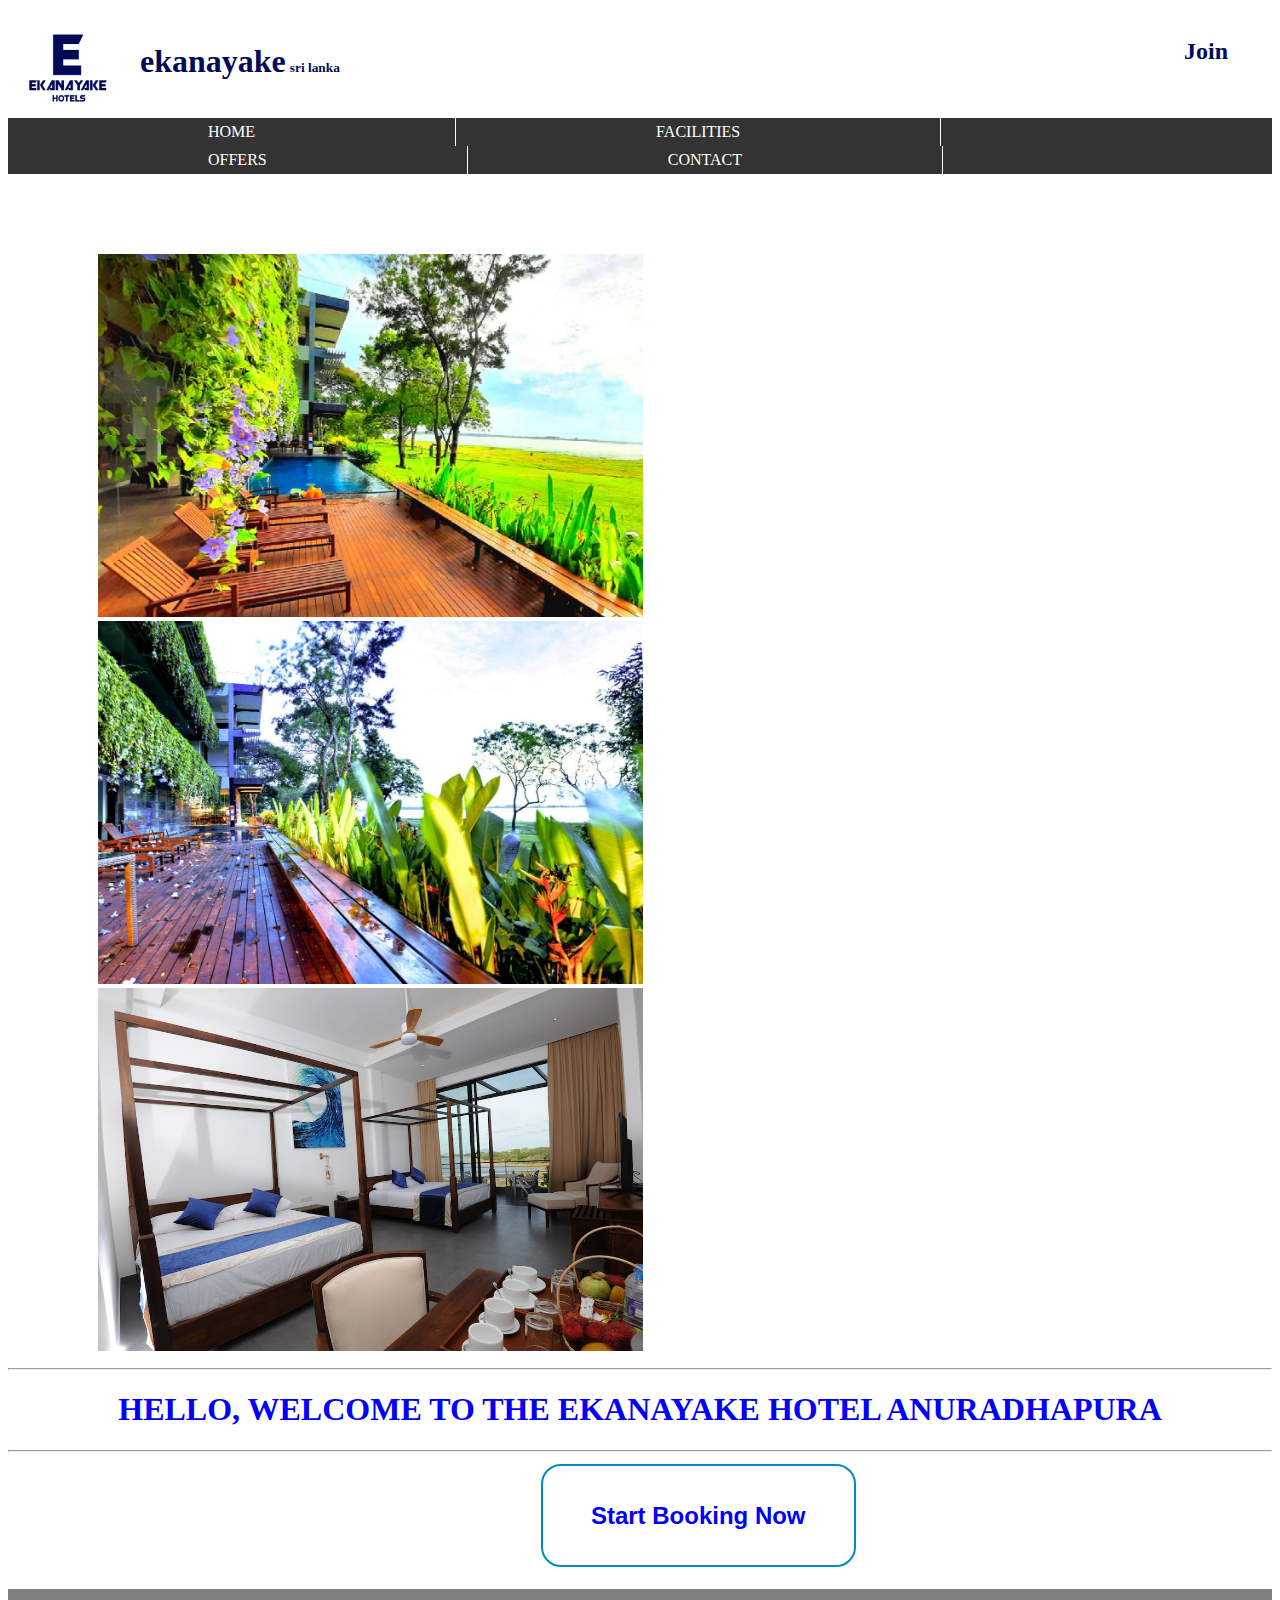
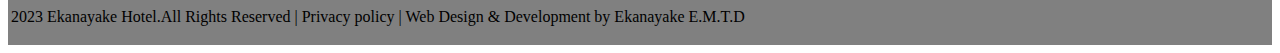
<file: Hotel(html,css)/index.html>
<!DOCTYPE html>
<head>
    <title>Hotel page</title>
    <link rel="stylesheet" href="stylesheet1.css">
    <link rel="stylesheet" href="stylesheet2.css">
    
    <link rel="stylesheet" href="stylesheet4.css">
    <link rel="stylesheet" href="stylesheet5.css">
    
</head>
<body>
    <div id="all">
        <header>
            <div id="logo">
                <img src="logo.png" alt="Hotel logo">
                <div id="name">
                    <h1>ekanayake </h1>
                    <div id="sri">
                        <h1>sri lanka</h1>
                    </div>
                    
                    <div id="login">
                        <h1>Join</h1>
                    </div>
                </div>
                
            </div>
            
        </header>
        <div id="navigation">
            <ul>
                <li><a href="index.html">HOME</a></li>
                <li><a href="facility.html">FACILITIES</a></li>
                <li><a href="offer.html">OFFERS</a></li>
                <li><a href="contact.html">CONTACT</a></li>
            </ul>
        </div>
        
    </div>
    <div id=bg>
        
        
        <div id="inputimg">
            <div id="gallery">
                <img src="img1.jpg" alt="photo of hotel">
                <div id="description"></div>
            </div>
        </div>

          

        <div id="inputimg">
            <div id="gallery">
                <img src="img2.jpeg" alt="photo of hotel">
                
            </div>
        </div>    

        <div id="inputimg">
            <div id="gallery">
                <img src="img3.jpg" alt="photo of hotel">
                
            </div>
        </div> 
        
        
    </div>
    <hr>

    <div id="text">
        <h1>HELLO, WELCOME TO THE EKANAYAKE HOTEL ANURADHAPURA</h1>
    </div>
    <hr>
    <div id="bk">

        <div id="Booking">
            <button class="button1"><h2>Start Booking Now</h2></button>
        
        </div>
    </div>
    <br>

    <footer>
        <p>2023 Ekanayake Hotel.All Rights Reserved | Privacy policy | Web Design & Development by Ekanayake E.M.T.D</p>
    </footer>   

</body>
</html>
</file>
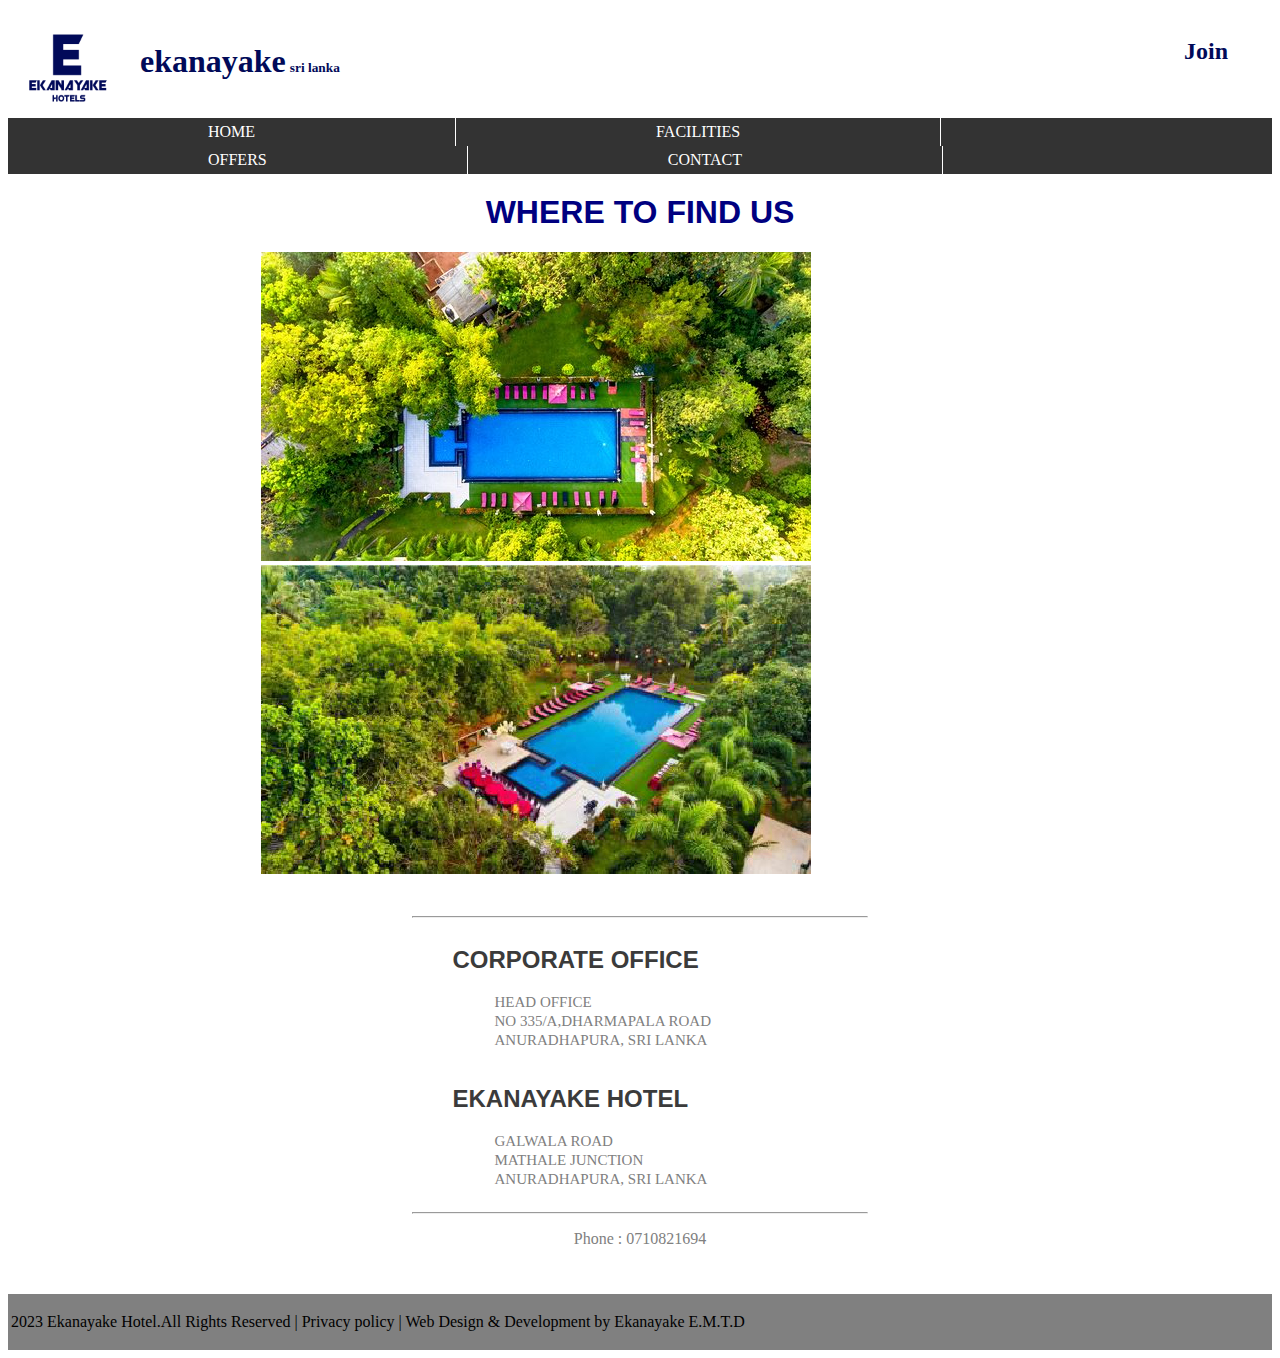
<file: Hotel(html,css)/contact.html>
<!DOCTYPE html>
<head>
    <title>Hotel page</title>
    <link rel="stylesheet" href="stylesheet1.css">
    <link rel="stylesheet" href="stylesheet2.css">
    <link rel="stylesheet" href="stylesheet7.css">
    
    
</head>
<body>
    <div id="all">
        <header>
            <div id="logo">
                <img src="logo.png" alt="Hotel logo">
                <div id="name">
                    <h1>ekanayake </h1>
                    <div id="sri">
                        <h1>sri lanka</h1>
                    </div>
                    
                    <div id="login">
                        <h1>Join</h1>
                    </div>
                </div>
                
            </div>
            
        </header>
        <div id="navigation">
            <ul>
                <li><a href="index.html">HOME</a></li>
                <li><a href="facility.html">FACILITIES</a></li>
                <li><a href="offer.html">OFFERS</a></li>
                <li><a href="contact.html">CONTACT</a></li>
            </ul>
        </div>
        
    </div>
    <br>

    <div id="findus">
        <h1>WHERE TO FIND US</h1>
    </div>


    <div id="image">

        <div id="contactpage">
            <img src="contactpage.jpg" alt="hotel">
        </div>

        <div id="contactpage">
            <img src="contactpage1.jpg" alt="hotel">
        </div>

     </div>   

        
    <div id="cont">
        <hr>

        <div id="contact">
            <div id="conplace">
                <h2>CORPORATE OFFICE</h2>
            </div>

            <div id="conaddress">
                <ul>
                    <li>HEAD OFFICE</li>
                    <li>NO 335/A,DHARMAPALA ROAD</li>
                    <li>ANURADHAPURA, SRI LANKA</li>
                </ul>
            </div>
        </div>

        <div id="contact">
            <div id="conplace">
                <h2>EKANAYAKE HOTEL</h2>
            </div>

            <div id="conaddress">
                <ul>
                    <li>GALWALA ROAD</li>
                    <li>MATHALE JUNCTION</li>
                    <li>ANURADHAPURA, SRI LANKA</li>
                </ul>
            </div>
        </div>

        <hr>

        <div id="number">
            <p>Phone : 0710821694</p> 
        </div>

    </div>

    <footer>
        <p>2023 Ekanayake Hotel.All Rights Reserved | Privacy policy | Web Design & Development by Ekanayake E.M.T.D</p>
    </footer>   

</body>
</html>
</file>
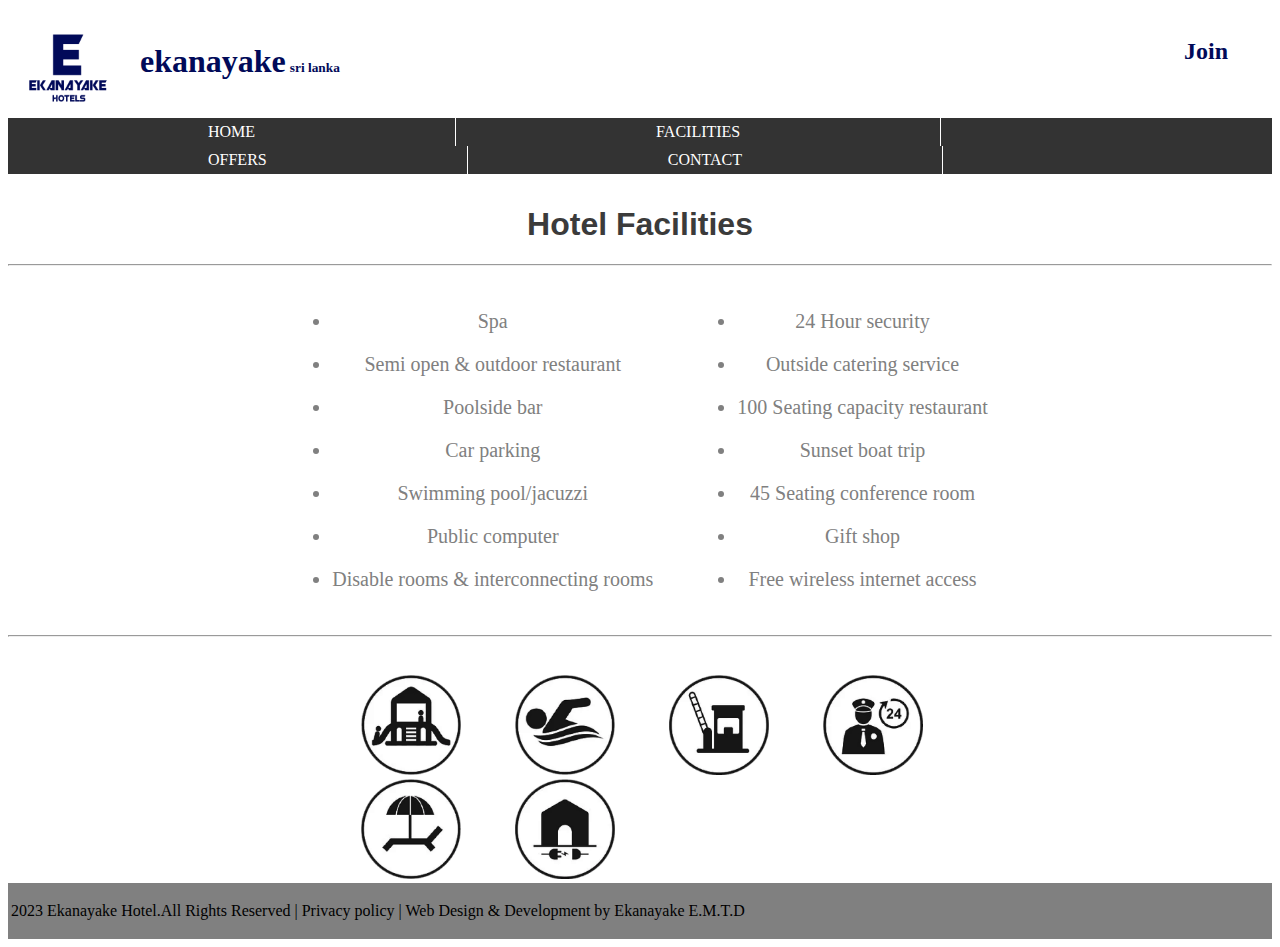
<file: Hotel(html,css)/facility.html>
<!DOCTYPE html>
<head>
    <title>Hotel page</title>
    <link rel="stylesheet" href="stylesheet1.css">
    <link rel="stylesheet" href="stylesheet2.css">
    <link rel="stylesheet" href="stylesheet6.css">
    
    
</head>
<body>
    <div id="all">
        <header>
            <div id="logo">
                <img src="logo.png" alt="Hotel logo">
                <div id="name">
                    <h1>ekanayake </h1>
                    <div id="sri">
                        <h1>sri lanka</h1>
                    </div>
                    
                    <div id="login">
                        <h1>Join</h1>
                    </div>
                </div>
                
            </div>
            
        </header>
        <div id="navigation">
            <ul>
                <li><a href="index.html">HOME</a></li>
                <li><a href="facility.html">FACILITIES</a></li>
                <li><a href="offer.html">OFFERS</a></li>
                <li><a href="contact.html">CONTACT</a></li>
            </ul>
        </div>

        <div id="faci">
            <h1>Hotel Facilities</h1>
            <hr>

                <div id="ulist1">
                    <ul>
                        <li>Spa</li>
                        <li>Semi open & outdoor restaurant</li>
                        <li>Poolside bar</li>
                        <li>Car parking</li>
                        <li>Swimming pool/jacuzzi</li>
                        <li>Public computer</li>
                        <li>Disable rooms & interconnecting rooms</li>
                    </ul>
                </div>

                <div id="ulist1">
                    <ul>
                        <li>24 Hour security</li>
                        <li>Outside catering service</li>
                        <li>100 Seating capacity restaurant</li>
                        <li>Sunset boat trip</li>
                        <li>45 Seating conference room</li>
                        <li>Gift shop</li>
                        <li>Free wireless internet access</li>
                    </ul>
                </div>
                <hr>


        </div>
    </div>


    <div id="facimg">
        <div id="details">
            <div id="fimg">
                <img src="facility1.png" alt="hotel facility">
            </div>
        </div>

        <div id="details">
            <div id="fimg">
                <img src="facility2.png" alt="hotel facility">
            </div>
        </div>

        <div id="details">
            <div id="fimg">
                <img src="facility3.png" alt="hotel facility">
            </div>
        </div>

        <div id="details">
            <div id="fimg">
                <img src="facility4.png" alt="hotel facility">
            </div>
        </div>

        <div id="details">
            <div id="fimg">
                <img src="facility5.png" alt="hotel facility">
            </div>
        </div>

        <div id="details">
            <div id="fimg">
                <img src="facility6.png" alt="hotel facility">
            </div>
        </div>

        
    </div>

     <br>

    <footer>
        <p>2023 Ekanayake Hotel.All Rights Reserved | Privacy policy | Web Design & Development by Ekanayake E.M.T.D</p>
    </footer>   
</body>
</html>
</file>
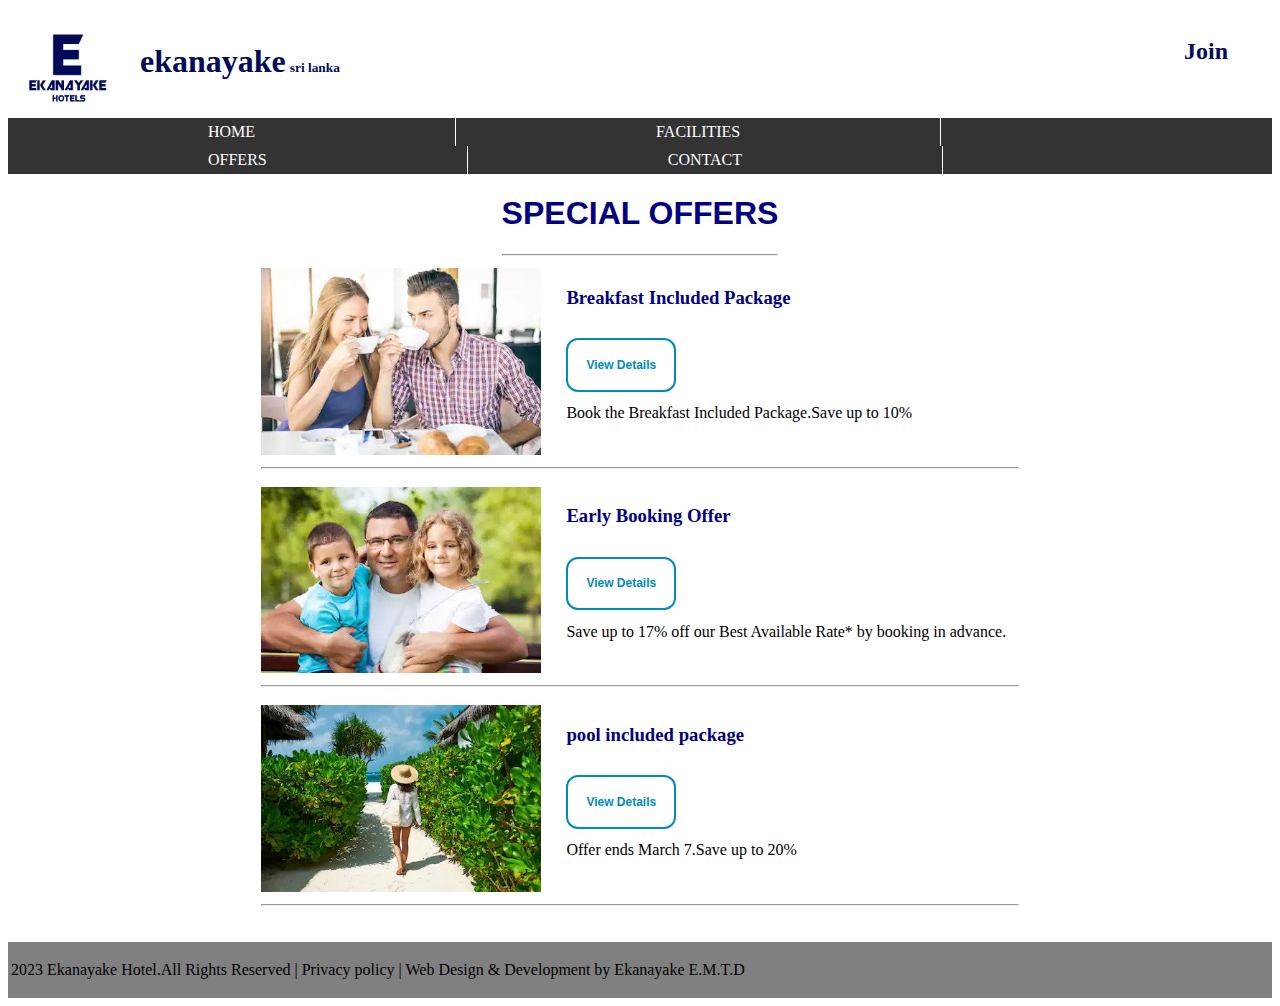
<file: Hotel(html,css)/offer.html>
<!DOCTYPE html>
<head>
    <title>Hotel page</title>
    <link rel="stylesheet" href="stylesheet1.css">
    <link rel="stylesheet" href="stylesheet2.css">
    <link rel="stylesheet" href="stylesheet8.css">
    
    
</head>
<body>
    <div id="all">
        <header>
            <div id="logo">
                <img src="logo.png" alt="Hotel logo">
                <div id="name">
                    <h1>ekanayake </h1>
                    <div id="sri">
                        <h1>sri lanka</h1>
                    </div>
                   
                    <div id="login">
                        <h1>Join</h1>
                    </div>
                </div>
                
            </div>
            
        </header>
        <div id="navigation">
            <ul>
                <li><a href="index.html">HOME</a></li>
                <li><a href="facility.html">FACILITIES</a></li>
                <li><a href="offer.html">OFFERS</a></li>
                <li><a href="contact.html">CONTACT</a></li>
            </ul>
        </div>

        <div id="offer">
            <div id="offertitle">
             <h1>SPECIAL OFFERS</h1>
             <hr>
            </div>
        </div>

        <div id="offerbody">
            
            <div id="offerset">
                
                <div id="offerimg">
                   <img src="offer1.jpg" alt="offer"> 
                </div>

                <div id="offertext">
                    <h3>Breakfast Included Package</h3>
                </div>
                <div id="button">
                     <button class="button1"><h4>View Details</h4></button>
                </div>
                <div id="details">
                    <p>Book the Breakfast Included Package.</p>
                    <p>Save up to 10%</p>
                 </div>

                <hr>

            </div>

             <div id="offerset">
                
                <div id="offerimg">
                   <img src="offer2.jpg" alt="offer"> 
                </div>

                <div id="offertext">
                   <h3>Early Booking Offer</h3> 
                </div>
                <div id="button">
                     <button class="button1"><h4>View Details</h4></button>
                </div>
                <div id="details">
                    <p>Save up to 17% off our Best Available Rate* by booking in advance.</p>
                    
                 </div>
                 <hr>

            </div>

             <div id="offerset">
                
                <div id="offerimg">
                   <img src="offer3.jpg" alt="offer"> 
                </div>

                <div id="offertext">
                    <h3>pool included package</h3>
                </div>
                <div id="button">
                     <button class="button1"><h4>View Details</h4></button>
                </div>
                <div id="details">
                    <p>Offer ends March 7.</p>
                    <p>Save up to 20%</p>
                 </div>
                 <hr>

            </div>

        </div>

        <br>

    <footer>
        <p>2023 Ekanayake Hotel.All Rights Reserved | Privacy policy | Web Design & Development by Ekanayake E.M.T.D</p>
    </footer>   

</body>
</html>
</file>
<file: Hotel(html,css)/stylesheet1.css>
#logo
{
   padding: 10px;
   margin: auto;
  
   
}
#logo img
{
    width: 100px;
    float: left;
}
#name
{
    margin: 2px;
    padding: 2px;
    margin-left: 120px;
   
}
#name h1
{
    font-family: "ROBO",'Times New Roman', Times, serif;
    color: #010a59;
    display: inline-block;
    
    
    

}
#sri
{
    
    display: inline-block;
    
    
}
#sri h1
{
    font-size: smaller;
}
#login
{
    display: inline-block;
    float: right;
}
#login h1
{
    font-family: "berlin sans fb",'Times New Roman', 'Times New Roman', Times, serif;
    font-size: x-large;
    margin-right: 30px;
}
#book
{
    display:inline-block;
    float: right;
}
#book h1
{
    font-family: "berlin sans fb",'Times New Roman', 'Times New Roman', Times, serif;
    font-size: x-large;
    
    margin-right: 10px;
}


footer
{
    background-color: gray;
    padding: 3px;
    
}
</file>
<file: Hotel(html,css)/stylesheet2.css>
<!-- Navigation bar -->
#all
{
    margin: 0 auto;
    width: max-content;
    display: inline;
    
    
    
    
}
#navigation
{
    background: #333;
    float: left;
    width:auto;
    margin: auto;

    
}
#navigation ul
{
    list-style: none;
    margin: 0;
    padding: 0;
    overflow: hidden;
}

#navigation ul li
{
    display: inline;
    float: left;
    
}

#navigation li a
{
    display:block;
    text-align: center;
   
    padding: 5px 200px;
    color: #fff;
    text-decoration: none;
    border-right: 1px solid #fff;
}

#navigation li a:hover
{
    background: #383;
}
</file>
<file: Hotel(html,css)/stylesheet4.css>
#bg
{
	padding: 5px 5px;
	padding-left: 40px;
	padding-right: 48px;
	padding-top:80px ;
	display: inline-block;
	align-items: center;	
}

#inputimg
{
	display: inline-flex;
	padding-left: 45px;
	padding-left: 50px;

	padding-top: opx;
	
	


}

#gallery img 
{
	
	width: 545px;
}
</file>
<file: Hotel(html,css)/stylesheet5.css>
#text h1
{
	text-align: center;
	color: blue;
	 font-family: "berlin sans fb",'Times New Roman', 'Times New Roman', Times, serif;
}


.button1
{
	border: none;
	color: white;
	padding: 16px 48px;
	text-align: center;
	
	font-size: 16px;
	margin: 4px 2px;
	transition-duration: 0.4s;
	cursor: pointer;

	background-color: white;
	color: blue;
	border: 2px solid #008CBA;
	position:relative ;
	left:42%;
	border-radius: 20px;
}
.button1:hover
{
	background-color: #008CBA;
	color: white;
}
</file>
<file: Hotel(html,css)/stylesheet7.css>
#findus
{
	text-align: center;
	margin-top: 60px;
}

#findus
{
	font-family: Arial, Helvetica, sans-serif;
	color: navy;
}


#image
{
	display: inline-block;
	margin-left: 20%;
	margin-right: 20%;
}


#contactpage
{
	display: inline-block;
	
}

#contactpage img
{
	position: relative;
	
}

#cont
{
	display: inline-block;
	margin-left:32% ;
	margin-right: 32%;
	padding-top: 30px;
	margin-bottom: 30px;
}

#contact
{
	display: inline-block;
	margin-left: 40px;
	margin-right: 30px;
	
}

#contact h2
{
	font-family: Arial, Helvetica, sans-serif;
	color: #3b3b3b;
}

#conaddress li
{
	list-style-type: none;
	margin: 2px;
	font-size: 15px;
	color: gray;
}

#number
{
	text-align: center;
	color: gray;
}
</file>
<file: Hotel(html,css)/stylesheet6.css>
#faci
{
	
	text-align: center;
	margin-top: 90px;
		
}

#faci h1
{
	font-family: Arial, Helvetica, sans-serif;
	color: #3b3b3b;
}

#faci li
{
	margin: 20px;
	font-size: 20px;
	color: gray;



}

#ulist1
{
	display:inline-flex;	
}

#facimg
{
	
  height: 110px;
  margin-left: 24%;
  margin-right: 24%;
  display: inline-block;
  padding-top: 30px;
  padding-bottom: 30px;
  
}

#details
{
	display: inline-block;
	padding-left: 45px;
	padding-left: 50px;


}


#fimg
{
	display: inline-block;
	
	
}

#fimg img
{
	width: 100px;
	
	
}
</file>
<file: Hotel(html,css)/stylesheet8.css>
#offer
{
	text-align: center;
	margin-top: 50px;

	
}

#offertitle
{
	
	display: inline-block;
	font-family: Arial, Helvetica, sans-serif;
	color: navy;

}

#offerset
{
	
	
	margin-right:20%;
	margin-left:20%;
	padding-bottom: 10px;
}

#offerimg
{
	display: inline-flex;
	position: relative;
}

#offerimg img
{
	width: 280px;
}

#offertext
{
	display: inline-flex;
	
	margin-top: 0px;
	position: absolute;
	margin-left: 2%;

}

#offertext h3
{
	color: navy;
}

#details
{
	display: inline-flex;
	position: absolute;
	margin-top: 120px;
	margin-left: 2%;
}

#button
{
	display: inline-flex;
	margin-top: 70px;
	position: absolute;
	margin-left: 2%;
}

.button1
{
	border: none;
	color: white;
	padding: 2px 18px;
	font-size: 12px;
	transition-duration: 0.4s;
	cursor: pointer;
	background-color: white;
	color: #008CBA;
	border: 2px solid #008CBA;
	position:relative ;
	border-radius: 12px;
	}

.button1:hover
{
	background-color: #008CBA;
	color: white;
}
</file>
